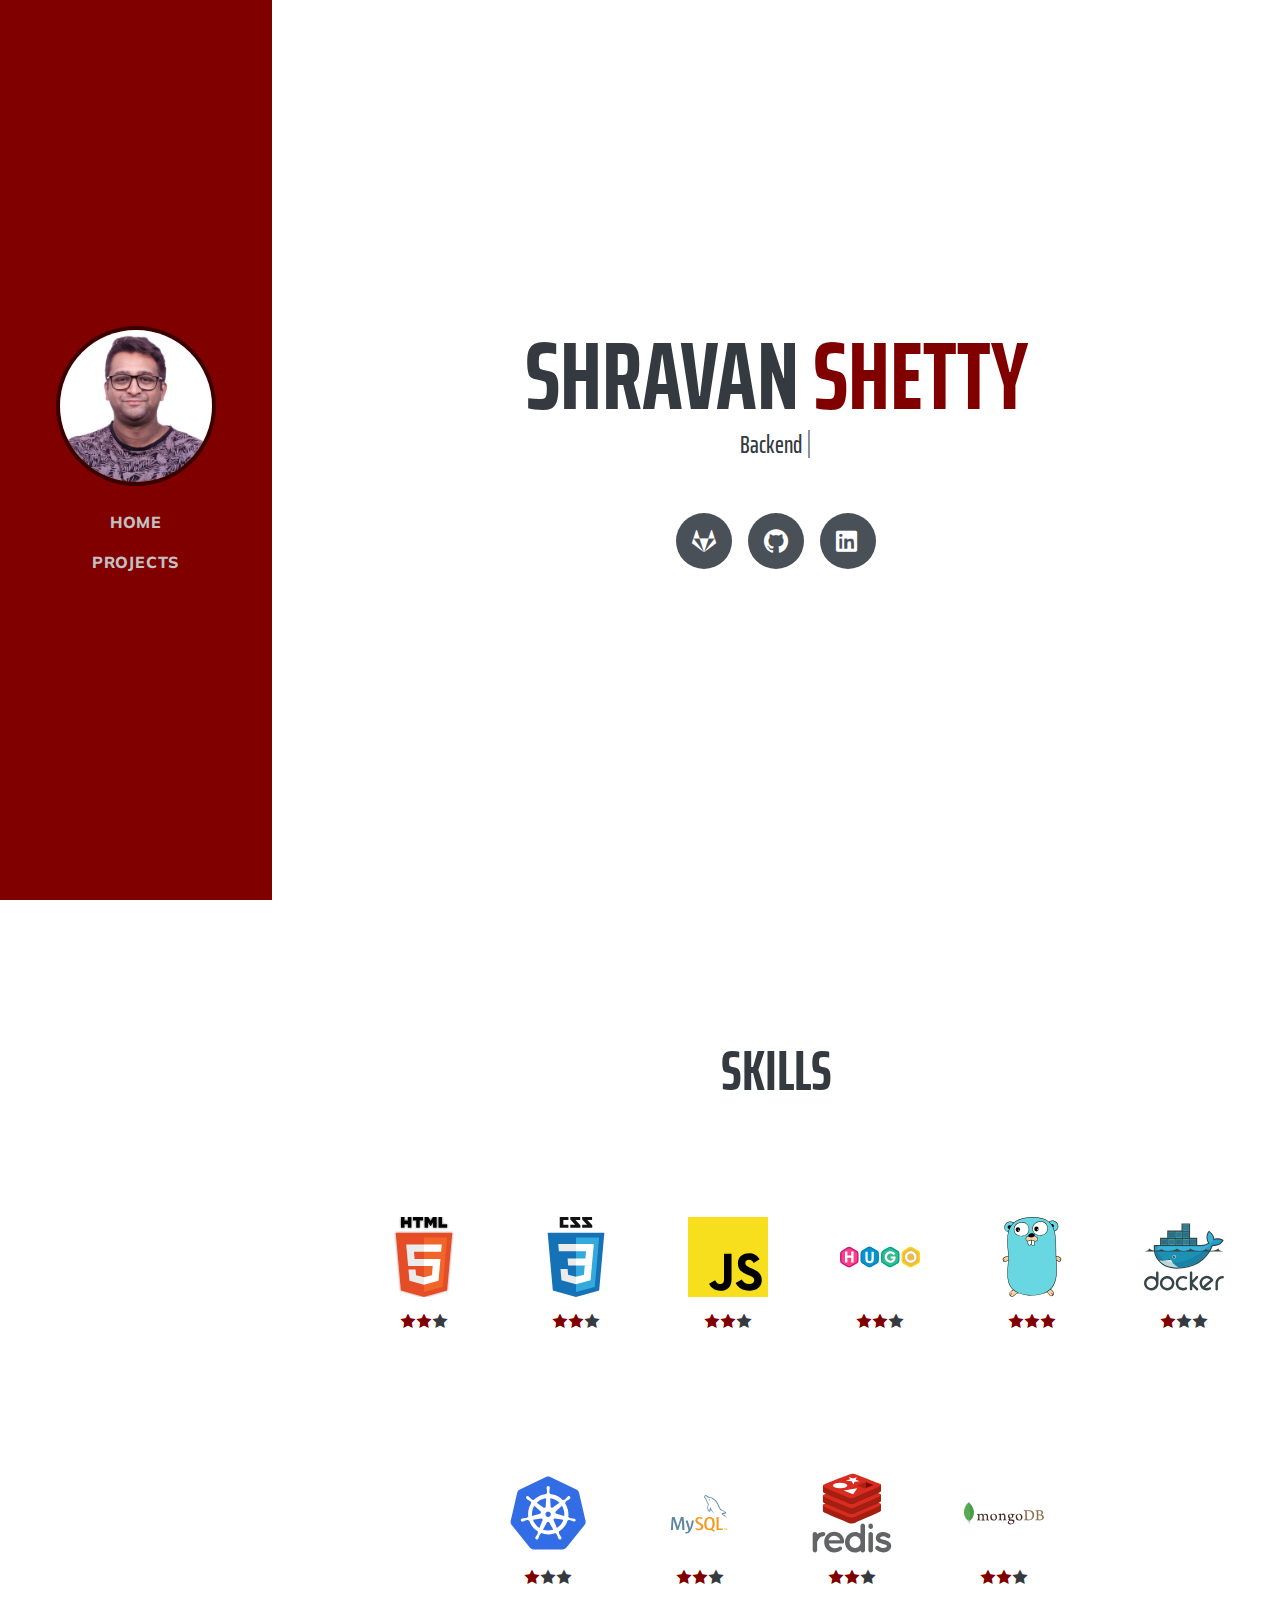
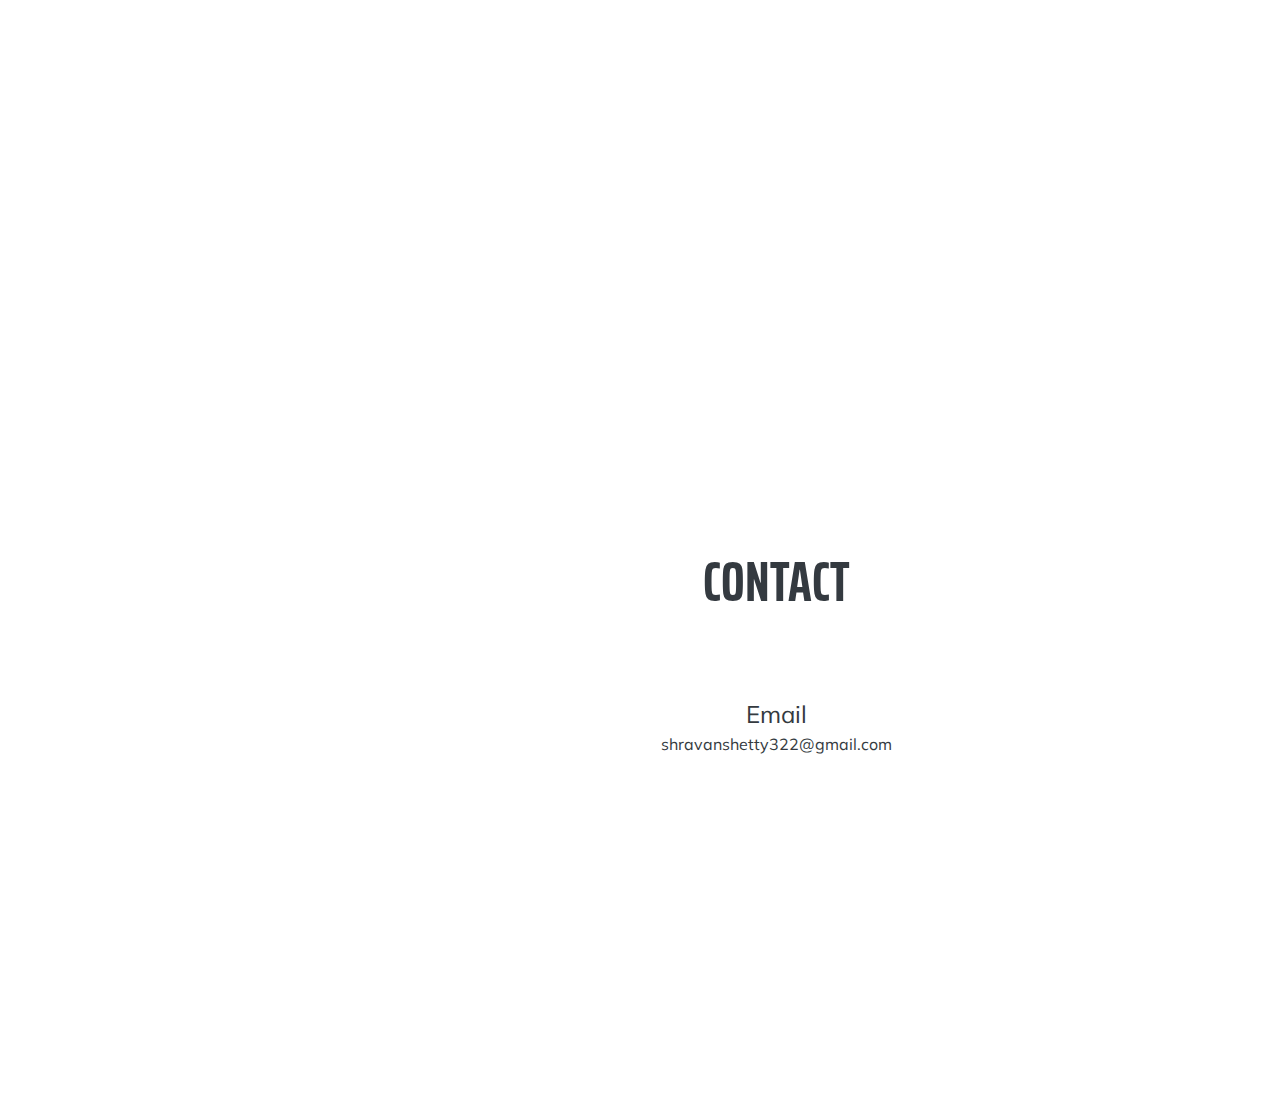
<file: index.html>
<!DOCTYPE html>
<html lang="en">

<head>
    <meta charset="utf-8">
    <meta name="viewport" content="width=device-width, initial-scale=1, shrink-to-fit=no">
    <meta name="description" content="This is my devfolio website - if your looking for a freelancer generalist you have come to the right place">
    <title>Shravan Shetty Devfolio</title>
    <link rel="icon" href="img/profile1.jpeg" type="image/gif" sizes="16x16">
    <link href="css/bootstrap.min.css" rel="stylesheet">
    <link href="css/resume.css" rel="stylesheet">
    <link href="https://fonts.googleapis.com/css?family=Saira+Extra+Condensed:500,700" rel="stylesheet">
    <link href="https://fonts.googleapis.com/css?family=Muli:400,400i,800,800i" rel="stylesheet">
</head> 

<body id="page-top" onload="loadSkills()">
    <nav class="navbar navbar-expand-lg navbar-dark bg-primary fixed-top" id="sideNav">
        <a class="navbar-brand js-scroll-trigger" href="#page-top"> <span class="d-block d-lg-none">Shravan Shetty</span> <span class="d-none d-lg-block"> <img class="img-fluid img-profile rounded-circle mx-auto mb-2" src="img/profile1.jpeg" alt=""> </span> </a> <button class="navbar-toggler" type="button" data-toggle="collapse"
            data-target="#navbarSupportedContent" aria-controls="navbarSupportedContent" aria-expanded="false" aria-label="Toggle navigation"> <span class="navbar-toggler-icon"></span> </button>
        <div class="collapse navbar-collapse" id="navbarSupportedContent">
            <ul class="navbar-nav">
                <li class="nav-item"> <a class="nav-link js-scroll-trigger" href="./index.html">Home</a></li>
                <li class="nav-item"> <a class="nav-link js-scroll-trigger" href="./projects.html">Projects</a></li>
            </ul>
        </div>
    </nav>
    <div class="container-fluid p-0">
        <section class="resume-section p-3 p-lg-5 d-flex align-items-center" id="about">
            <div class="w-100">
                <h1 class="aboutHeader mb-0">Shravan <span class="text-primary">Shetty</span></h1>
                <div class="subheading mb-5"><span id="typewriter"></span><span class="blinking-cursor">|</span></div>
                <div class="social-icons">
                    <a class="nounderline" href="https://gitlab.com/shravanshetty1"> <i class="devicon-gitlab"></i> </a>
                    <a class="nounderline" href="https://github.com/shravanshetty1"> <i class="devicon-github"></i> </a>
                    <a class="nounderline" href="https://www.linkedin.com/in/shravan-shetty-8927a9147/"> <i class="devicon-linkdin"></i> </a>
                </div>
            </div>
        </section>
        <hr class="m-0">
        <section class="resume-section p-3 p-lg-5 d-flex align-items-center" id="skills">
            <div class="w-100">
                <h2 class="mb-5">Skills</h2>
                <div id="skillsList">
                    <!-- <li class="list-inline-item">
                        <div class="skill"> <img class="logo" src="img/kubernets.svg">
                            <div class="skillStars">
                                <p class="devicon-star skillStarFull"></p>
                                <p class="devicon-star"></p>
                                <p class="devicon-star"></p>
                            </div>
                        </div>
                    </li> -->
                   
                </div>
            </div>
        </section>
        <hr class="m-0">
        <section class="resume-section p-3 p-lg-5 d-flex align-items-center" id="contact">
            <div class="w-100">
                <h2 class="contactsHeading">Contact</h2>
                <div class="contact">
                    <div class="contactDetailHeading"> Email</div>
                    <div> shravanshetty322@gmail.com</div>
                </div>
            </div>
        </section>
    </div>
    <script src="js/resume.js"></script>
</body>

</html>
</file>
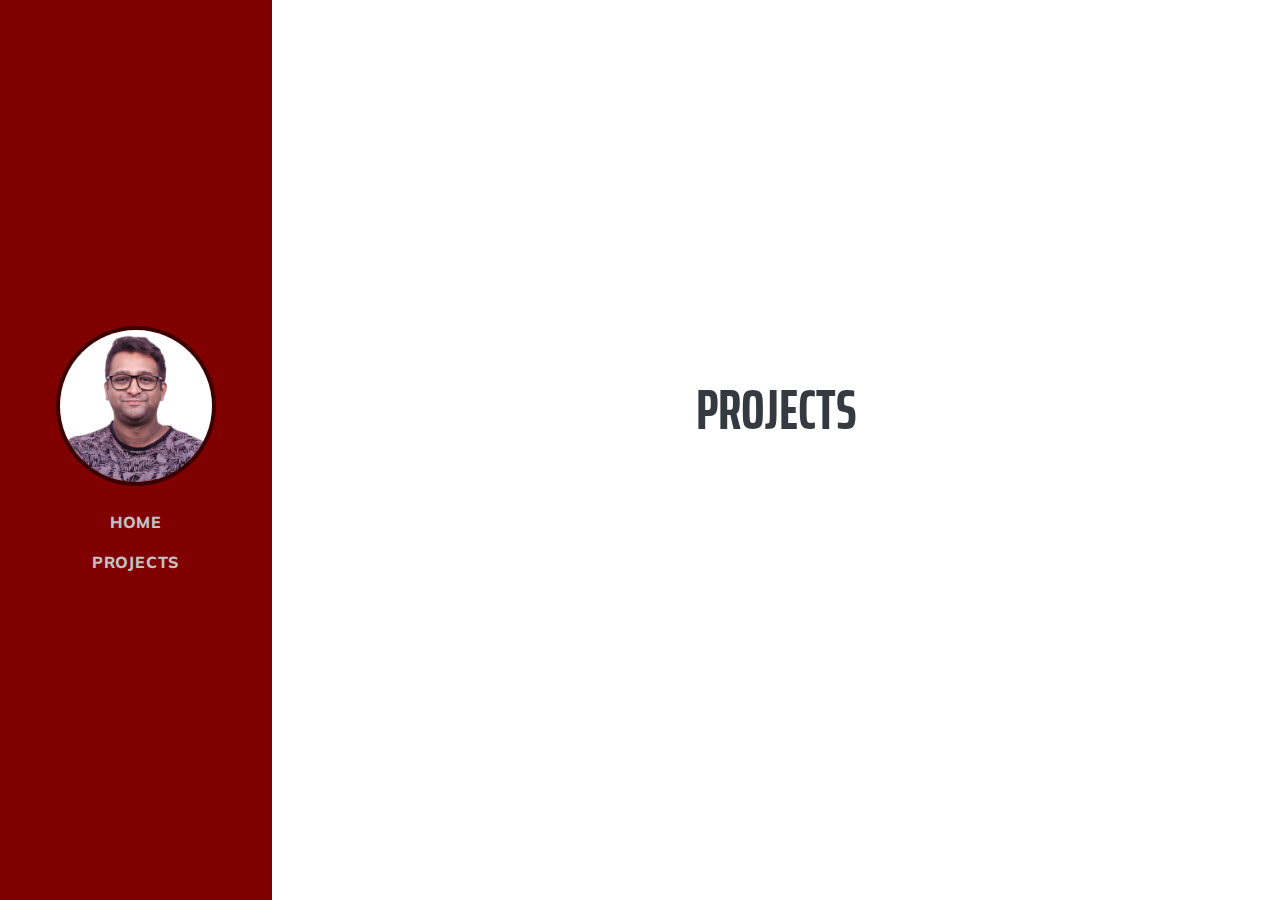
<file: projects.html>
<!DOCTYPE html>
<html lang="en">

<head>
    <meta charset="utf-8">
    <meta name="viewport" content="width=device-width, initial-scale=1, shrink-to-fit=no">
    <meta name="description" content="">
    <meta name="author" content="">
    <title>Shravan Shetty</title>
    <link rel="icon" href="img/profile1.jpeg" type="image/gif" sizes="16x16">
    <link href="css/bootstrap.min.css" rel="stylesheet">
    <link href="css/resume.css" rel="stylesheet">
    <link href="https://fonts.googleapis.com/css?family=Saira+Extra+Condensed:500,700" rel="stylesheet">
    <link href="https://fonts.googleapis.com/css?family=Muli:400,400i,800,800i" rel="stylesheet">
</head>

<body id="page-top" onload="loadProjects()">
    <nav class="navbar navbar-expand-lg navbar-dark bg-primary fixed-top" id="sideNav">
        <a class="navbar-brand js-scroll-trigger" href="#page-top"> <span class="d-block d-lg-none">Shravan Shetty</span> <span class="d-none d-lg-block"> <img class="img-fluid img-profile rounded-circle mx-auto mb-2" src="img/profile1.jpeg" alt=""> </span> </a> <button class="navbar-toggler" type="button" data-toggle="collapse"
            data-target="#navbarSupportedContent" aria-controls="navbarSupportedContent" aria-expanded="false" aria-label="Toggle navigation"> <span class="navbar-toggler-icon"></span> </button>
        <div class="collapse navbar-collapse" id="navbarSupportedContent">
            <ul class="navbar-nav">
                <li class="nav-item"> <a class="nav-link js-scroll-trigger" href="./index.html">Home</a></li>
                <li class="nav-item"> <a class="nav-link js-scroll-trigger" href="./projects.html">Projects</a></li>
            </ul>
        </div>
    </nav>
    <div class="container-fluid p-0">
        <section class="resume-section p-3 p-lg-5 d-flex align-items-center" id="projects">
            <div class="w-100">
                <h2 class="mb-5 projectsHeading">Projects</h2>
                <div id="projectsHook">
                    <div class="project">
                        <!-- <a class="projectLink" href="https://shravanshetty.net">
                            <div class="projectHeading">shravanshetty.net</div>
                            <img class="projectImage" src="img/website.png">
                        </a> 
                        <div class="projectInformation">
                            <div class="projectDescriptionHeading">Description</div>
                            <div class="projectDescription"> This is a personal website to showcase basic information about myself and the various projects I have worked on.</div>
                            <div class="projectSkillsHeading">Technologies Used</div>
                            <div id="projectSkillsIcons"> 
                                <img class="projectSkillsIcon" src="img/kubernets.svg">
                            </div>
                        </div> -->
                    </div>
                </div>
            </div>
        </section>
        
    </div>
    <script src="js/resume.js"></script>
</body>

</html>
</file>
<file: css/resume.css>
/*!
 * Start Bootstrap - Resume v5.0.8 (https://startbootstrap.com/template-overviews/resume)
 * Copyright 2013-2019 Start Bootstrap
 * Licensed under MIT (https://github.com/BlackrockDigital/startbootstrap-resume/blob/master/LICENSE)
 */

body {
    font-family: 'Muli', -apple-system, BlinkMacSystemFont, 'Segoe UI', Roboto, 'Helvetica Neue', Arial, sans-serif, 'Apple Color Emoji', 'Segoe UI Emoji', 'Segoe UI Symbol', 'Noto Color Emoji';
    padding-top: 54px;
    color: #343a40;
}

@media (min-width: 992px) {
    body {
        padding-top: 0;
        padding-left: 17rem;
    }
}

h1,
h2,
h3,
h4,
h5,
h6 {
    font-family: 'Saira Extra Condensed', -apple-system, BlinkMacSystemFont, 'Segoe UI', Roboto, 'Helvetica Neue', Arial, sans-serif, 'Apple Color Emoji', 'Segoe UI Emoji', 'Segoe UI Symbol', 'Noto Color Emoji';
    font-weight: 700;
    text-transform: uppercase;
}

h1 {
    font-size: 6rem;
    line-height: 5.5rem;
}

h2 {
    font-size: 3.5rem;
}

h3 {
    font-size: 2rem;
}

p.lead {
    font-size: 1.15rem;
    font-weight: 400;
}

.aboutHeader {
    text-align: center;
}

.skillHeading {
    text-align: center;
    font-weight: 500;
    font-family: 'Saira Extra Condensed', -apple-system, BlinkMacSystemFont, 'Segoe UI', Roboto, 'Helvetica Neue', Arial, sans-serif, 'Apple Color Emoji', 'Segoe UI Emoji', 'Segoe UI Symbol', 'Noto Color Emoji';
    font-size: 1.5rem;
    margin-bottom: 1.5rem;
}

.subheading {
    text-align: center;
    font-weight: 500;
    font-family: 'Saira Extra Condensed', -apple-system, BlinkMacSystemFont, 'Segoe UI', Roboto, 'Helvetica Neue', Arial, sans-serif, 'Apple Color Emoji', 'Segoe UI Emoji', 'Segoe UI Symbol', 'Noto Color Emoji';
    font-size: 1.5rem;
}

.social-icons {
    display: flex;
    flex-direction: row;
    justify-content: center;
}

.social-icons a {
    display: inline-block;
    height: 3.5rem;
    width: 3.5rem;
    background-color: #495057;
    color: #fff !important;
    border-radius: 100%;
    text-align: center;
    font-size: 1.5rem;
    line-height: 3.5rem;
    margin-right: 1rem;
}

.social-icons a:last-child {
    margin-right: 0;
}

.social-icons a:hover {
    background-color: maroon;
}

.dev-icons {
    font-size: 5rem;
    display: flex;
    flex-direction: row;
    justify-content: space-evenly;
    margin-bottom: 6rem;
}

.dev-icons .list-inline-item i:hover {
    color: maroon;
}

#sideNav .navbar-nav .nav-item .nav-link {
    font-weight: 800;
    letter-spacing: 0.05rem;
    text-transform: uppercase;
}

#sideNav .navbar-toggler:focus {
    outline-color: maroon;
}

@media (min-width: 992px) {
    #sideNav {
        text-align: center;
        position: fixed;
        top: 0;
        left: 0;
        display: flex;
        flex-direction: column;
        width: 17rem;
        height: 100vh;
    }
    #sideNav .navbar-brand {
        display: flex;
        margin: auto auto 0;
        padding: 0.5rem;
    }
    #sideNav .navbar-brand .img-profile {
        max-width: 10rem;
        max-height: 10rem;
        border: 0.25rem solid rgba(0, 0, 0, 0.55);
    }
    #sideNav .navbar-collapse {
        display: flex;
        align-items: flex-start;
        flex-grow: 0;
        width: 100%;
        margin-bottom: auto;
    }
    #sideNav .navbar-collapse .navbar-nav {
        flex-direction: column;
        width: 100%;
    }
    #sideNav .navbar-collapse .navbar-nav .nav-item {
        display: block;
    }
    #sideNav .navbar-collapse .navbar-nav .nav-item .nav-link {
        display: block;
    }
}

section.resume-section {
    padding-top: 5rem !important;
    padding-bottom: 5rem !important;
    max-width: 75rem;
}

section.resume-section .resume-item .resume-date {
    min-width: none;
}

@media (min-width: 768px) {
    section.resume-section {
        min-height: 100vh;
    }
    section.resume-section .resume-item .resume-date {
        min-width: 18rem;
    }
}

@media (min-width: 992px) {
    section.resume-section {
        padding-top: 3rem !important;
        padding-bottom: 3rem !important;
    }
}

.bg-primary {
    background-color: 	maroon !important;
    
    /* border-right: 0.25rem solid black; */
}

.text-primary {
    color: maroon !important;
}

a {
    color: maroon;
}

a:hover,
a:focus,
a:active {
    color: maroon;
}

#skillsList{
    display: flex;
    flex-wrap: wrap;
    justify-content: center;
}

.list-inline-item{
    margin:4rem;
}


/* Typewriter custom */

.blinking-cursor {
    font-weight: 100;
    font-size: 30px;
    color: #2E3D48;
    -webkit-animation: 1s blink step-end infinite;
    -moz-animation: 1s blink step-end infinite;
    -ms-animation: 1s blink step-end infinite;
    -o-animation: 1s blink step-end infinite;
    animation: 1s blink step-end infinite;
}

@keyframes "blink" {
    from,
    to {
        color: transparent;
    }
    50% {
        color: black;
    }
}

@-moz-keyframes blink {
    from,
    to {
        color: transparent;
    }
    50% {
        color: black;
    }
}

@-webkit-keyframes "blink" {
    from,
    to {
        color: transparent;
    }
    50% {
        color: black;
    }
}

@-ms-keyframes "blink" {
    from,
    to {
        color: transparent;
    }
    50% {
        color: black;
    }
}

@-o-keyframes "blink" {
    from,
    to {
        color: transparent;
    }
    50% {
        color: black;
    }
}

.nounderline:hover {
    text-decoration: none;
}

#skills {
    text-align: center;
}

@font-face {
    font-family: devicon;
    src: url(../fonts/icomoon.eot);
    src: url(../fonts/icomoon.eot) format('embedded-opentype'), url(../fonts/icomoon.woff) format('woff'), url(../fonts/icomoon.ttf) format('truetype'), url(../fonts/icomoon.svg) format('svg');
    font-weight: 400;
    font-style: normal
}

.logo{
    width: 5rem;
    height: 5rem;
}

[class*=" devicon-"],
[class^=devicon-] {
    font-family: devicon;
    speak: none;
    font-style: normal;
    font-weight: 400;
    font-variant: normal;
    text-transform: none;
    line-height: 1;
    -webkit-font-smoothing: antialiased;
    -moz-osx-font-smoothing: grayscale
}

.devicon-go::before {
    content: "\e908";
}

.devicon-kubernetes::before {
    content: "\e90b";
}

.devicon-css::before {
    content: "\e900";
}

.devicon-docker::before {
    content: "\e902";
}

.devicon-github-wordmark::before {
    content: "\e903";
}

.devicon-gitlab-wordmark::before {
    content: "\e906";
}

.devicon-git::before {
    content: "\e907";
}

.devicon-html::before {
    content: "\e909";
}

.devicon-javascript::before {
    content: "\e90a";
}

.devicon-mysql::before {
    content: "\e90c";
}

.devicon-redis::before {
    content: "\e90d";
}

.devicon-sass::before {
    content: "\e90e";
}

.devicon-vuejs::before {
    content: "\e90f";
}

.devicon-github::before {
    content: "\e901";
}

.devicon-linkdin::before {
    content: "\f08c";
}

.devicon-gitlab::before {
    content: "\f296";
}

.devicon-star::before {
    content: "\e910";
}

.skill {
    display: flex;
    flex-direction: column;
    align-items: center;
}

.skillStars {
    display: flex;
    flex-direction: row;
    justify-content: center;
    font-size: 1rem;
    margin-top: 1rem;
}

.skillStarFull {
    color: maroon;
}

.projectLink:hover  {
    text-decoration:none;
}

.project {
    text-align: left;
    margin-top: 5rem;
}

.projectsHeading {
    text-align: center;
}

.projectImage {
    max-width: 58rem;
    max-height: 30rem;
    width: 100%;
    height: 100%;
    border-style: solid;
    border-width: 0.15rem;
    border-color: black;
}

.projectHeading {
    font-family: 'Saira Extra Condensed', -apple-system, BlinkMacSystemFont, 'Segoe UI', Roboto, 'Helvetica Neue', Arial, sans-serif, 'Apple Color Emoji', 'Segoe UI Emoji', 'Segoe UI Symbol', 'Noto Color Emoji';
    font-size: 3rem;
    color: #343a40;
}

.projectHeading:hover {
    color: maroon;
}

.projectDescriptionHeading {
    margin-top: 2rem;
    font-size: 1.5rem;
}

.projectSkillsHeading {
    margin-top: 2rem;
    font-size: 1.5rem;
}

.projectSkillsSubheading {
    font-size: 1.35rem;
    margin-top: 1.2rem;
}

.projectSkillsIcons {
    display: flex;
    flex-wrap: wrap;
}
.projectSkillsIcon {
    margin: 1rem;
    width: 3.5rem;
    height: 3.5rem;
}

.contact {
    text-align: center;
}

.contactDetailHeading {
    margin-top: 2rem;
    font-size: 1.5rem;
}

.contactsHeading {
    text-align: center;
    margin-bottom: 5rem;
}
.container-fluid {
    display: flex;
    flex-direction: column;
    align-items: center;
}
</file>
